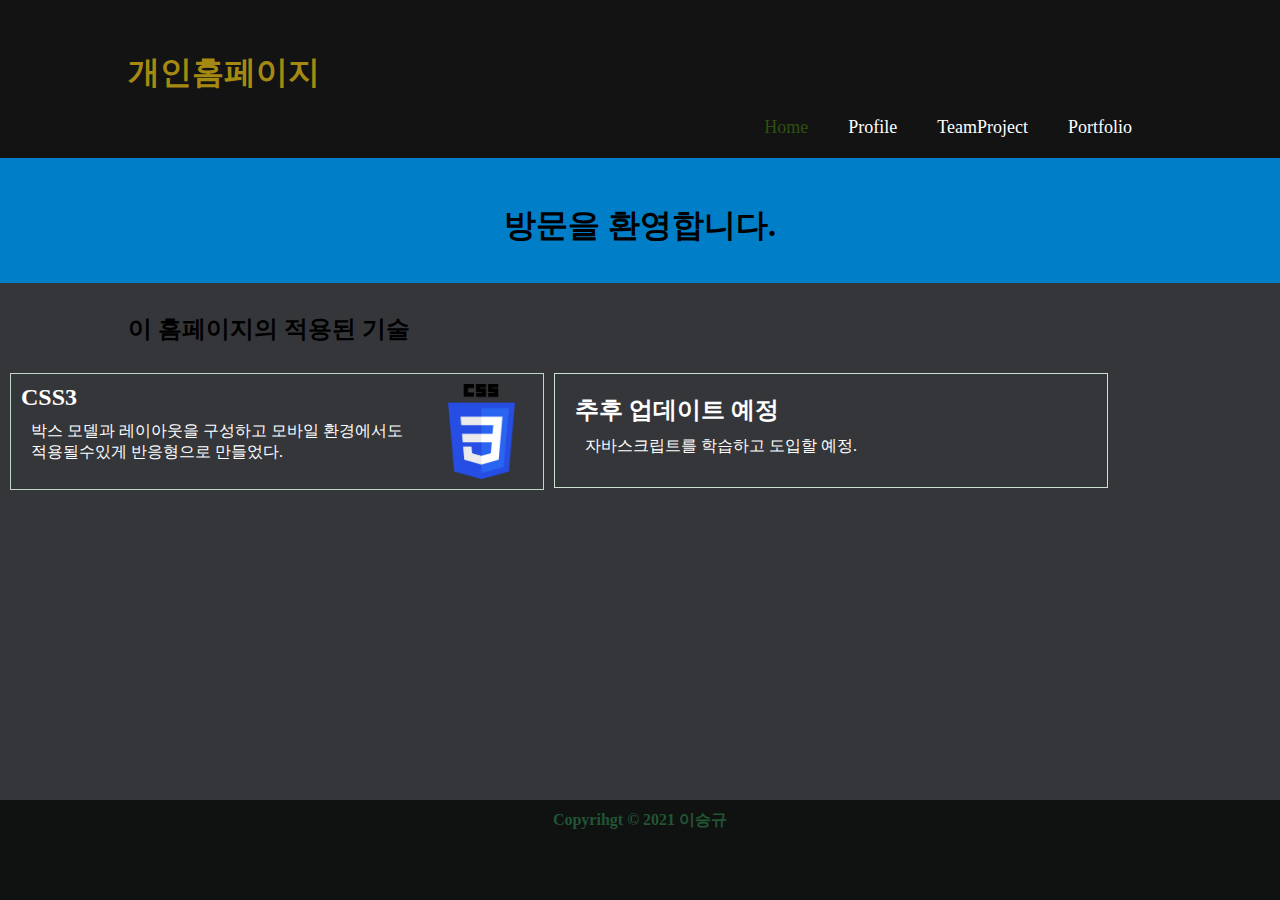
<file: index.html>
<!DOCTYPE html>
<html lang="en">
<head>
  <meta charset="UTF-8">
  <meta http-equiv="X-UA-Compatible" content="IE=edge">
  <meta name="viewport" content="width=device-width, initial-scale=1.0">
  <title>웹프로그래밍 실습</title>
  <link rel="stylesheet" href="./css/home.css">
  
</head>


<body>
 <header>
  <div class="container">
   <div class="brading">
     <h1><span class="axt">개인홈페이지</span></h1>
   </div>
   <nav>
    <ul>
      <li class="current"><a href="home.html">Home</a></li>
      <li><a href="./html/profile.html">Profile</a></li>
      <li><a href="./html/teamproject.html">TeamProject</a></li>
      <li><a href="./html/portfolio.html">Portfolio</a></li>
     </ul>
   </nav>
  </div>
 </header>


 <section class="intro">
   <div class="container">
     <h1>방문을 환영합니다.</h1>
   </div>
 </section>

<section class="intro1">
 <div class="container1">
  <h2>이 홈페이지의 적용된 기술</h1>
</div>
</section>

<section class = box1>
  <div style="width:100%; height:95px; float: left;">
    <div style="width:80%; height:100%; float: left;">
      <h2>CSS3</h2>
      <p>박스 모델과 레이아웃을 구성하고 모바일 환경에서도 적용될수있게 반응형으로 만들었다.</p>
    </div>
    <div style="width:20%; height:100%; float: left;">
        <img src="./img/CSS3.jpg" style="width:100%; height:100%; object-fit: scale-down;  ">        
    </div>
  </div>
</section>

<section class ="box2">
  <h2>추후 업데이트 예정</h2>
  <p>자바스크립트를 학습하고 도입할 예정.</p>
</section>



 <footer>
   <p>
     Copyrihgt &copy; 2021 이승규
   </p>
 </footer>

 
</body>
</html>
</file>
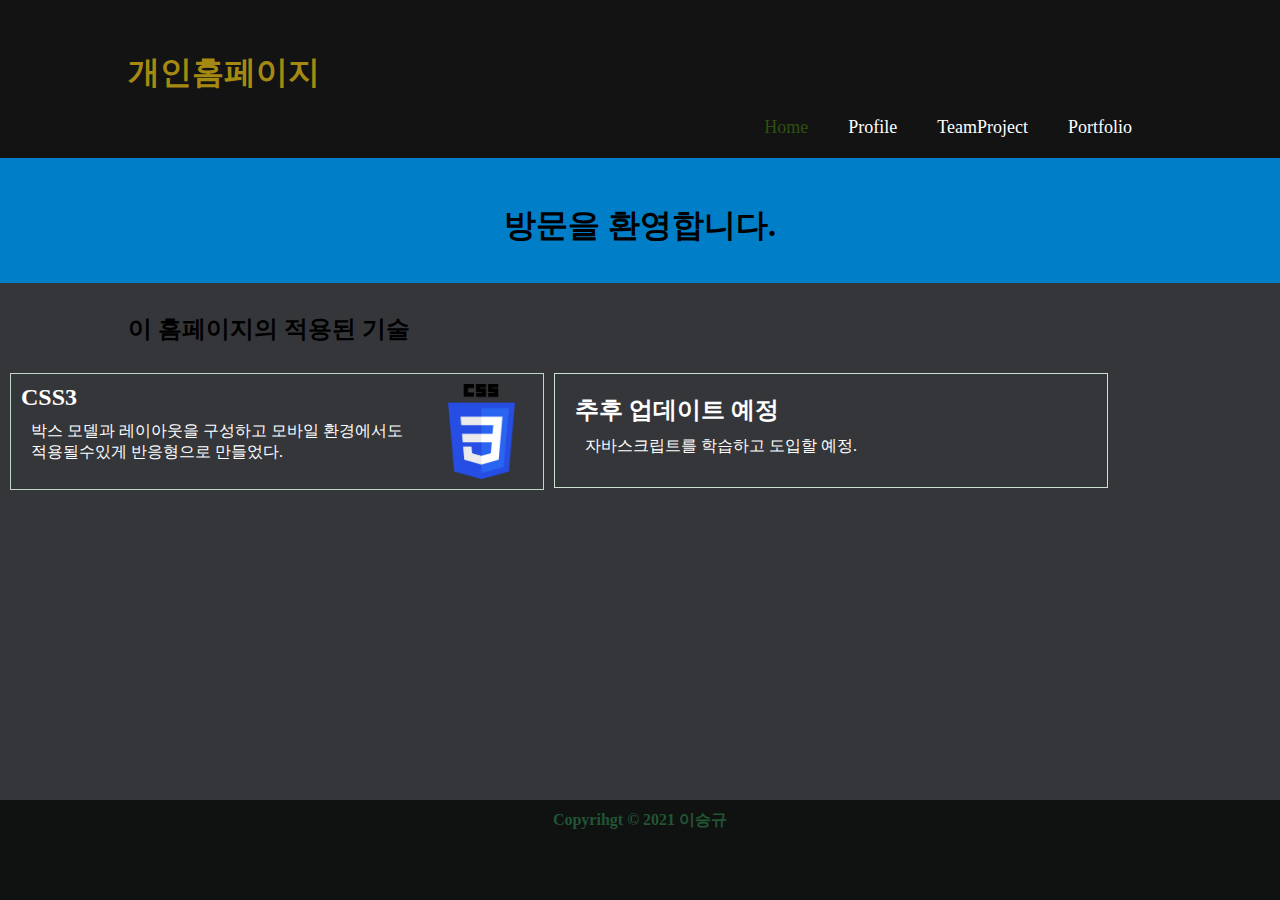
<file: home.html>
<!DOCTYPE html>
<html lang="en">
<head>
  <meta charset="UTF-8">
  <meta http-equiv="X-UA-Compatible" content="IE=edge">
  <meta name="viewport" content="width=device-width, initial-scale=1.0">
  <title>웹프로그래밍 실습</title>
  <link rel="stylesheet" href="../css/home.css">
  
</head>


<body>
 <header>
  <div class="container">
   <div class="brading">
     <h1><span class="axt">개인홈페이지</span></h1>
   </div>
   <nav>
    <ul>
      <li class="current"><a href="home.html">Home</a></li>
      <li><a href="./html/profile.html">Profile</a></li>
      <li><a href="./html/teamproject.html">TeamProject</a></li>
      <li><a href="./html/portfolio.html">Portfolio</a></li>
     </ul>
   </nav>
  </div>
 </header>


 <section class="intro">
   <div class="container">
     <h1>방문을 환영합니다.</h1>
   </div>
 </section>

<section class="intro1">
 <div class="container1">
  <h2>이 홈페이지의 적용된 기술</h1>
</div>
</section>

<section class = box1>
  <div style="width:100%; height:95px; float: left;">
    <div style="width:80%; height:100%; float: left;">
      <h2>CSS3</h2>
      <p>박스 모델과 레이아웃을 구성하고 모바일 환경에서도 적용될수있게 반응형으로 만들었다.</p>
    </div>
    <div style="width:20%; height:100%; float: left;">
        <img src="./img/CSS3.jpg" style="width:100%; height:100%; object-fit: scale-down;  ">        
    </div>
  </div>
</section>

<section class ="box2">
  <h2>추후 업데이트 예정</h2>
  <p>자바스크립트를 학습하고 도입할 예정.</p>
</section>



 <footer>
   <p>
     Copyrihgt &copy; 2021 이승규
   </p>
 </footer>

 
</body>
</html>
</file>
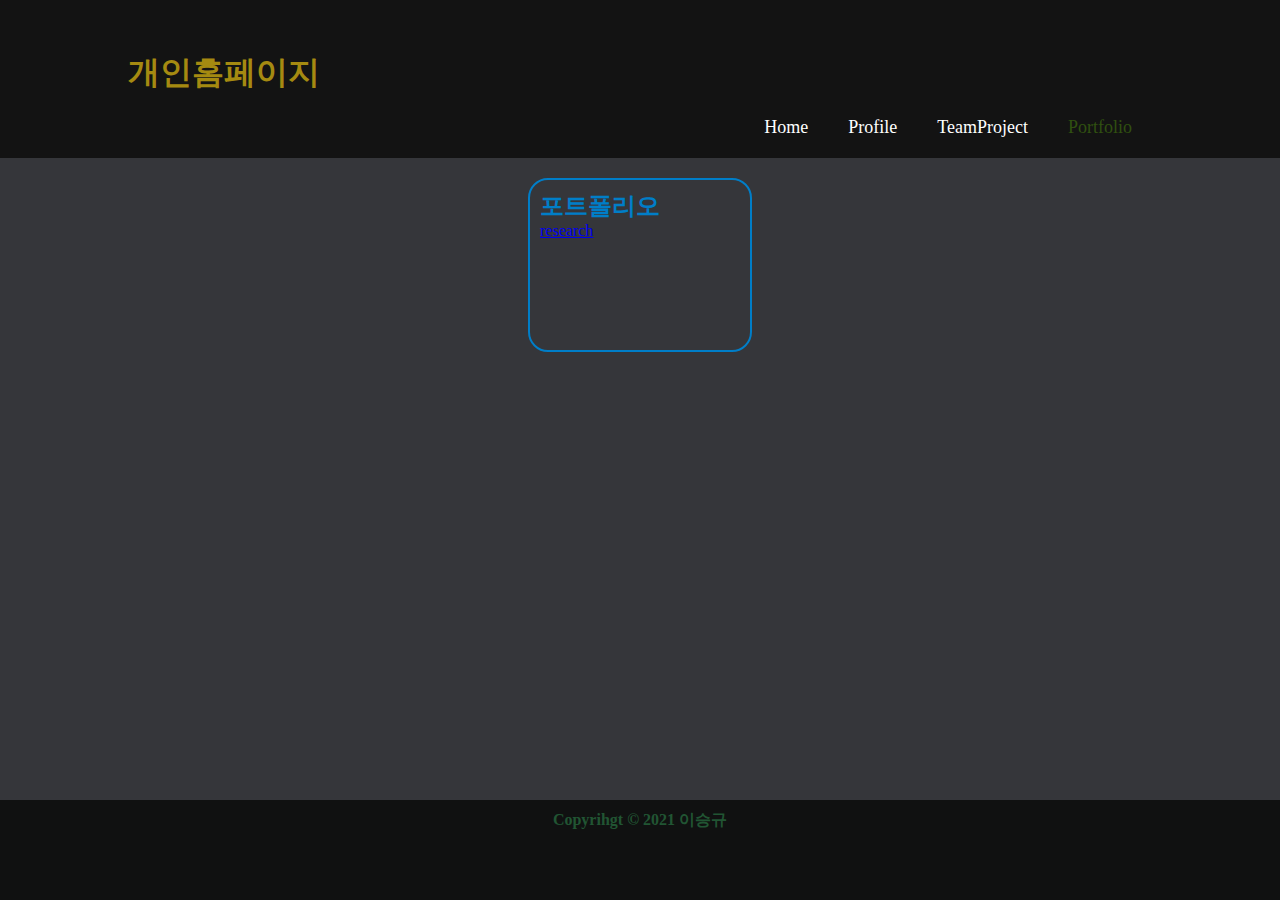
<file: html/portfolio.html>
<!DOCTYPE html>
<html lang="en">
<head>
  <meta charset="UTF-8">
  <meta http-equiv="X-UA-Compatible" content="IE=edge">
  <meta name="viewport" content="width=device-width, initial-scale=1.0">
  <title>웹프로그래밍 실습</title>
  <link rel="stylesheet" href="../css/home.css">
  
</head>


<body>
 <header>
  <div class="container">
   <div class="brading">
     <h1><span class="axt">개인홈페이지</span></h1>
   </div>
   <nav>
    <ul>
      <li ><a href="../index.html">Home</a></li>
      <li><a href="profile.html">Profile</a></li>
      <li><a href="teamproject.html">TeamProject</a></li>
      <li class="current"><a href="portfolio.html">Portfolio</a></li>
     </ul>
   </nav>
  </div>
 </header>




<div>
 
  </h2>
  <div class="box4">
    <h2 style="color: #007ec8;">포트폴리오</h2>
    <a href="../research/index.html">research</a>
    
  </div>
</div>

 

 <footer>
   <p>
     Copyrihgt &copy; 2021 이승규
   </p>
 </footer>

 
</body>
</html>
</file>
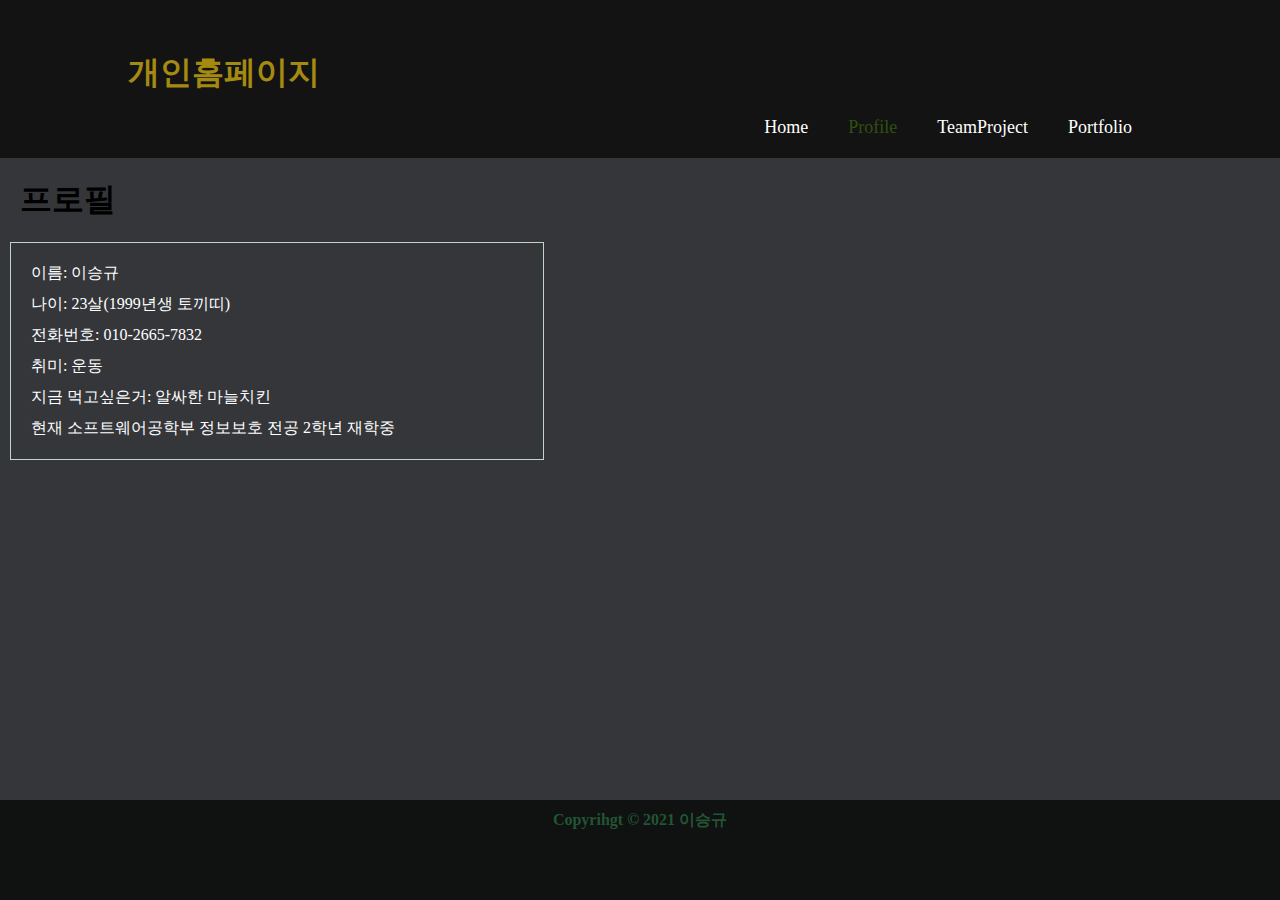
<file: html/profile.html>
<!DOCTYPE html>
<html lang="en">
<head>
  <meta charset="UTF-8">
  <meta http-equiv="X-UA-Compatible" content="IE=edge">
  <meta name="viewport" content="width=device-width, initial-scale=1.0">
  <title>웹프로그래밍 실습</title>
  <link rel="stylesheet" href="../css/home.css">
  
</head>


<body>
 <header>
  <div class="container">
   <div class="brading">
     <h1><span class="axt">개인홈페이지</span></h1>
   </div>
   <nav>
     <ul>
       <li ><a href="../index.html">Home</a></li>
       <li class="current"><a href="profile.html">Profile</a></li>
       <li><a href="teamproject.html">TeamProject</a></li>
       <li><a href="portfolio.html">Portfolio</a></li>
     </ul>
   </nav>
  </div>
 </header>

<div class="profile">
  <nav>
    <h1>프로필</h1>
    <section class="box1">
      <ul>
        <li>이름: 이승규</li>
        <li>나이: 23살(1999년생 토끼띠) </li>
        <li>전화번호: 010-2665-7832</li>
        <li>취미: 운동</li>
        <li>지금 먹고싶은거: 알싸한 마늘치킨</li>
      </ul>
      <p>
        현재 소프트웨어공학부 정보보호 전공 2학년 재학중
     </p>
    </section>

  </nav>
</div>


 

 <footer>
   <p>
     Copyrihgt &copy; 2021 이승규
   </p>
 </footer>

 
</body>
</html>
</file>
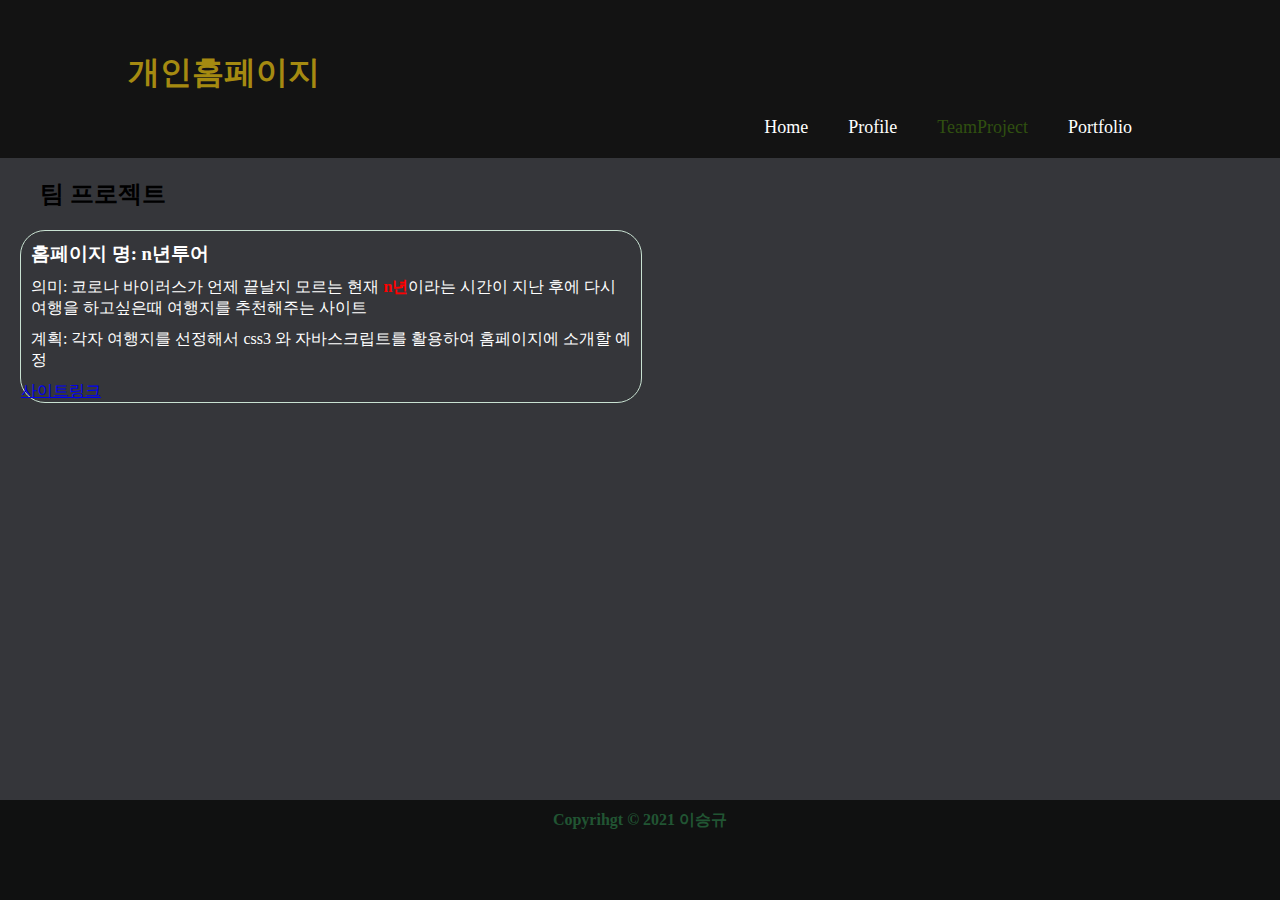
<file: html/teamproject.html>
<!DOCTYPE html>
<html lang="en">
<head>
  <meta charset="UTF-8">
  <meta http-equiv="X-UA-Compatible" content="IE=edge">
  <meta name="viewport" content="width=device-width, initial-scale=1.0">
  <title>웹프로그래밍 실습</title>
  <link rel="stylesheet" href="../css/home.css">
  
</head>


<body>
 <header>
  <div class="container">
   <div class="brading">
     <h1><span class="axt">개인홈페이지</span></h1>
   </div>
   <nav>
    <ul>
      <li ><a href="../index.html">Home</a></li>
      <li><a href="profile.html">Profile</a></li>
      <li class="current"><a href="./html/teamproject.html">TeamProject</a></li>
      <li><a href="portfolio.html">Portfolio</a></li>
    </ul>
   </nav>
  </div>
 </header>




<div class="tp">
  <h2 style="margin: 20px;">팀 프로젝트</h2>
  <section class="box3">
    <h3 style="color: white; margin: 10px;">홈페이지 명: n년투어</h3>
    <p>의미: 코로나 바이러스가 언제 끝날지 모르는 현재 <span style="color: red; font-weight: bold;">n년</span>이라는 시간이 지난 후에 다시 여행을 하고싶은때 여행지를 추천해주는 사이트
    </p>
    <p>
      계획: 각자 여행지를 선정해서 css3 와 자바스크립트를 활용하여 홈페이지에 소개할 예정
    </p>
    <a href=" https://sincereperson.github.io/Web_TeamProject/">사이트링크</a>
  </section>
  

</div>

 

 <footer>
   <p>
     Copyrihgt &copy; 2021 이승규
   </p>
 </footer>

 
</body>
</html>
</file>
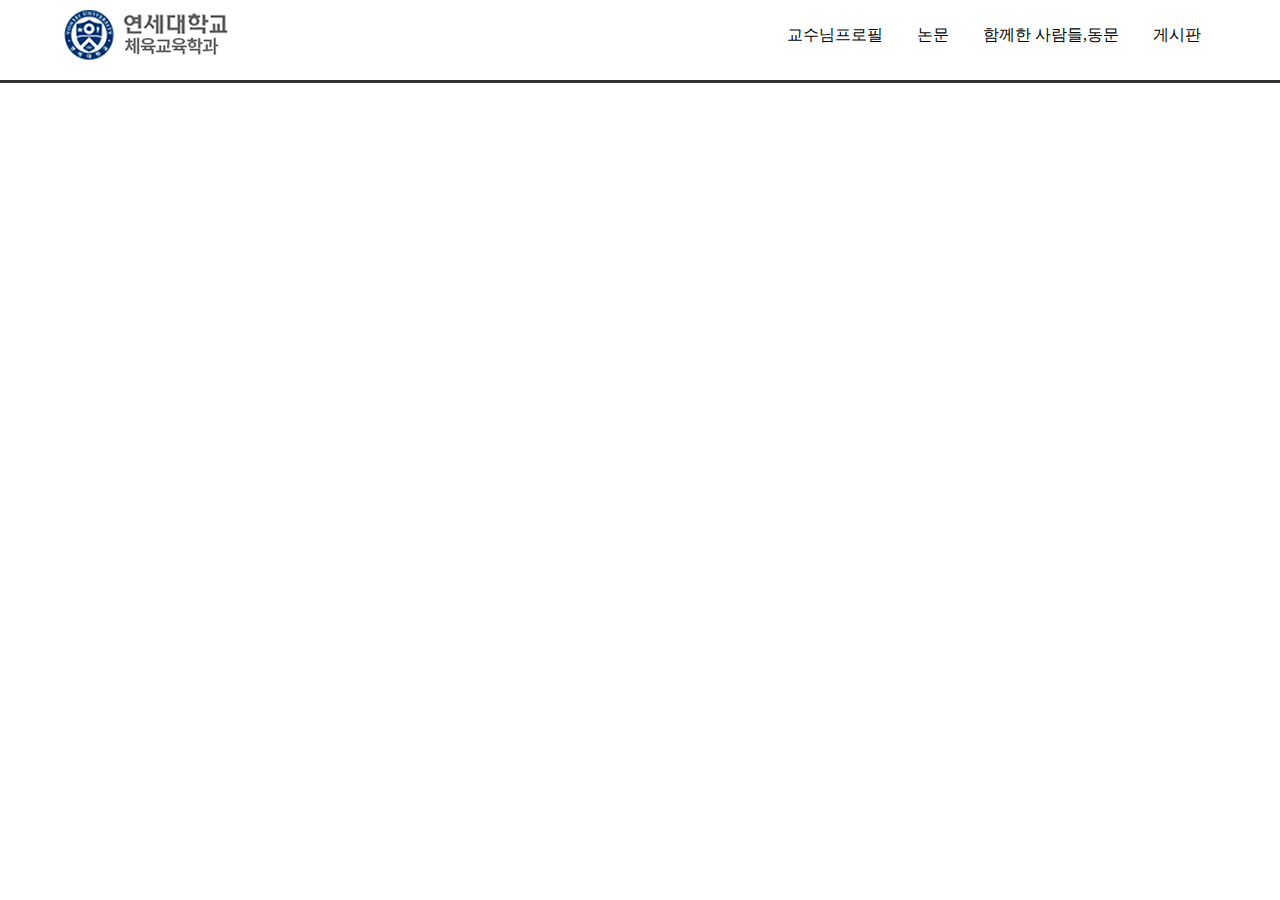
<file: research/board.html>
<!DOCTYPE html>
<html lang="en">
<head>
    <meta charset="UTF-8">
    <meta http-equiv="X-UA-Compatible" content="IE=edge">
    <meta name="viewport" content="width=device-width, initial-scale=1.0">
    <title>Document</title>
    <link rel="stylesheet" href="css/style.css">

    <link rel="stylesheet" type="text/css" href="slick/slick.css"/>
    <link rel="stylesheet" type="text/css" href="slick/slick-theme.css"/>
    
</head>
<body>
    <div class="wrap">
        <header>
            <div>
                <h2 class="logo"><a href="index.html"><img src="image/main_logo.png" alt=""></a></h2>
                <ul class="navbar">
                    <li><a href="professor.html">교수님프로필</a></li>
                    <li><a href="publication.html">논문</a></li>
                    <li><a href="people.html">함께한 사람들,동문</a></li>
                    <li><a href="board.html">게시판</a></li>
                </ul>
            </div>    
        </header>
    </div>


    
     
</body>
</html>
</file>
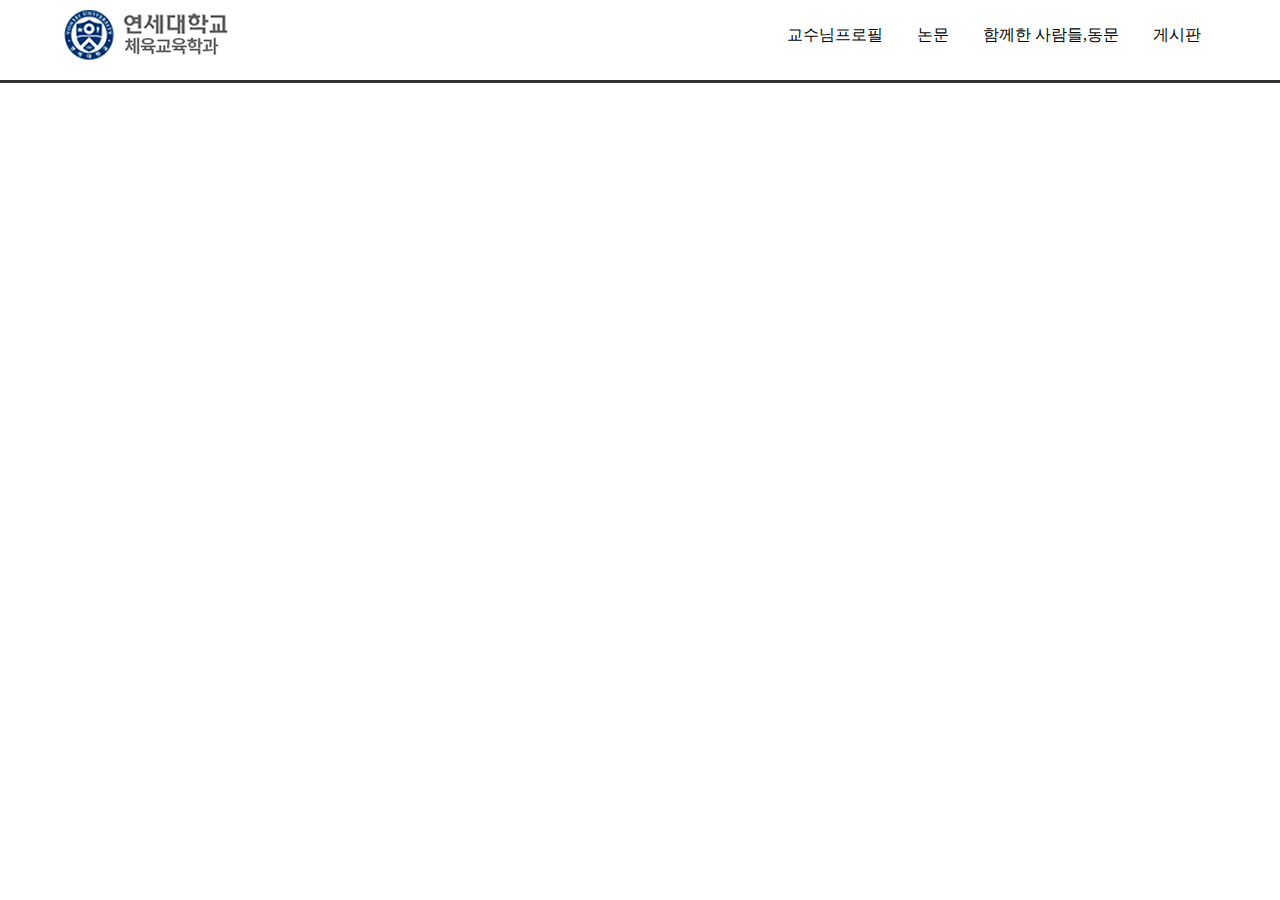
<file: research/people.html>
<!DOCTYPE html>
<html lang="en">
<head>
    <meta charset="UTF-8">
    <meta http-equiv="X-UA-Compatible" content="IE=edge">
    <meta name="viewport" content="width=device-width, initial-scale=1.0">
    <title>Document</title>
    <link rel="stylesheet" href="css/style.css">
</head>
<body>
    <div class="wrap">
        <header>
            <div>
                <h2 class="logo"><a href="index.html"><img src="image/main_logo.png" alt=""></a></h2>
                <ul class="navbar">
                    <li><a href="professor.html">교수님프로필</a></li>
                    <li><a href="publication.html">논문</a></li>
                    <li><a href="people.html">함께한 사람들,동문</a></li>
                    <li><a href="board.html">게시판</a></li>
                </ul>
            </div>    
        </header>
    </div>
</body>
</html>
</file>
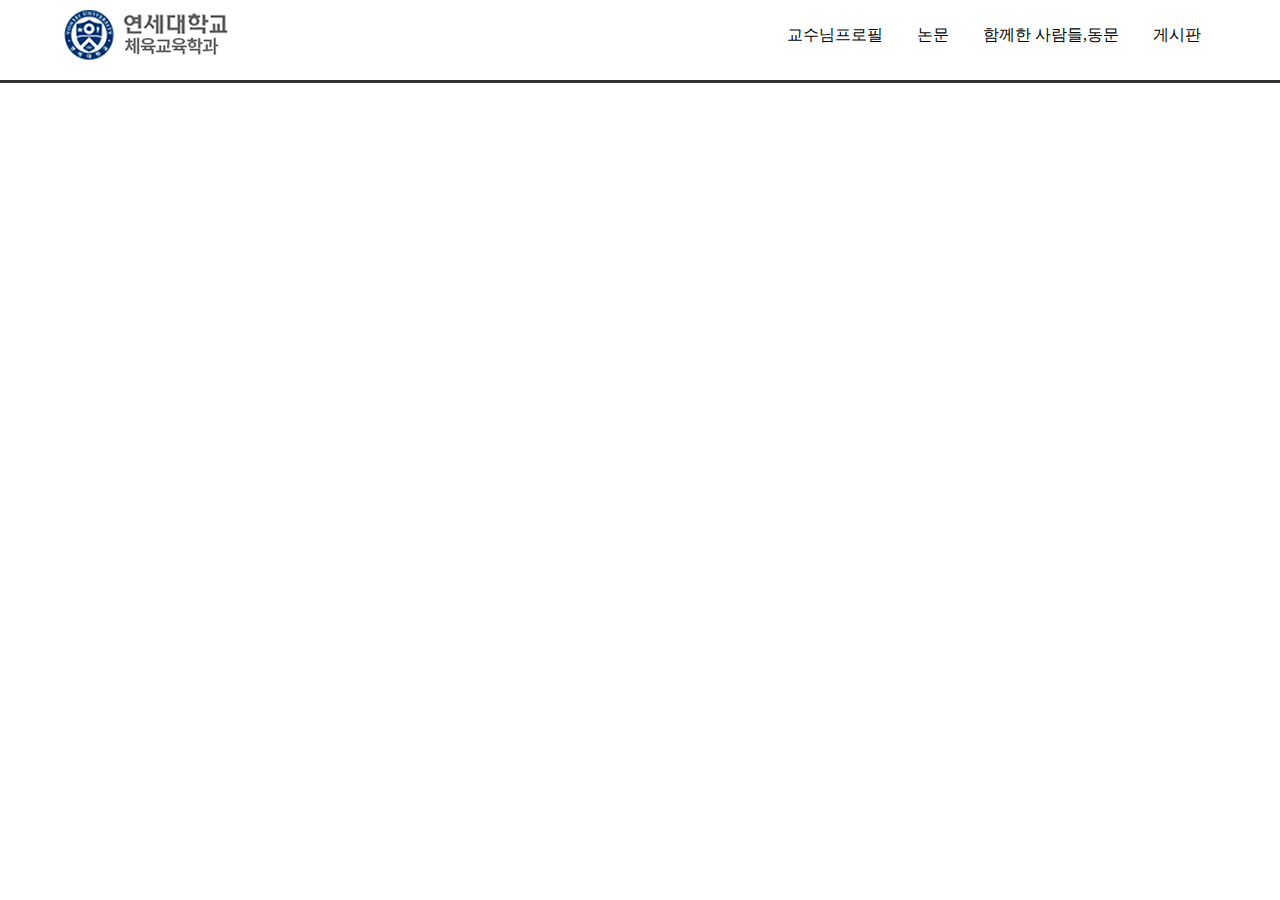
<file: research/publication.html>
<!DOCTYPE html>
<html lang="en">
<head>
    <meta charset="UTF-8">
    <meta http-equiv="X-UA-Compatible" content="IE=edge">
    <meta name="viewport" content="width=device-width, initial-scale=1.0">
    <title>Document</title>
    <link rel="stylesheet" href="css/style.css">
</head>
<body>
    <div class="wrap">
        <header>
            <div>
                <h2 class="logo"><a href="index.html"><img src="image/main_logo.png" alt=""></a></h2>
                <ul class="navbar">
                    <li><a href="professor.html">교수님프로필</a></li>
                    <li><a href="publication.html">논문</a></li>
                    <li><a href="people.html">함께한 사람들,동문</a></li>
                    <li><a href="board.html">게시판</a></li>
                </ul>
            </div>    
        </header>
    </div>
    
</body>
</html>
</file>
<file: css/home.css>
body{
  padding: 0;
  margin: 0;
  background-color: rgb(53, 54, 58);
}

h2{padding:0; margin:0;}
p{padding:0; margin:0;}

.container{
  width: 80%;
  margin: auto;
  overflow: hidden;

}
ul{
  margin:0;
  padding: 0;
  list-style: none;
}

/* ----home---- */

header{
  background: #131313;
  padding-top:30px;
  min-height: 70px;
}

header a{
  text-decoration: none;
  font-size:18px;
  color: white;
 }

header li{
  display: inline;
  padding: 0 20px;
  float: left;
}

header #branding{
  float:left;
  
}
header #branding h1{ 
  color: white;
  margin: 0;
}
header .axt{
  color: #a58a11;
}
header nav{
  float: right;
  margin-bottom: 20px;
}

header .current a{
  color: #305010
  
}
header a:hover{
  color: #215533
 
}

.intro{
  min-height:100px;
  background: #007ec8;
  text-align: center;
  padding-top: 25px;
}

.intro1{
  min-height:80px;
  margin: 0;
  padding-top: 10px;
  background-color:rgb(53, 54, 58);

}

.container1{
  width: 80%;
  margin: auto;
  padding-top: 20px;
  
}

.box1{
  height: 80%;
  width: 40%;
  margin-right: 10px;
  margin-left: 10px;
  padding: 10px;
  float: left;
  border: 1px solid #c0d4c7;
  color: white;
  
}


.box2{
  height: 80%;
  width: 40%;
  margin: 0px;
  padding: 20px;
  float: left;
  border: 1px solid #c9e2d2;
  color: white;

  }

/* ------profile------- */
.profile h1{
  margin: 20px;
}

.profile li, p{
  color: white;
  margin: 10px;
}


/* ------teamproject------ */
.tp{
  margin: 20px 20px 0 20px;
}
.box3{
  border: 1px solid #c9e2d2;
  width: 50%;
  border-radius: 25px;
}


/* -----portfolio----- */
.box4 { 
  padding: 10px;
  margin: 20px auto;
  width: 200px;
  height: 150px;
  border: 2px solid #007ec8;
  border-radius: 20px;
  transition-property: width;
  transition-duration: 2s;
  overflow: hidden;
}
.box4:hover{
  width: 400px;
}
footer {
  width: 100%;
  height: 100px;
  position:absolute;
  bottom:0;
 text-align: center;
  background-color: #101111;
}

footer p{
  color: #215533;
  font-weight: bold;
}
</file>
<file: research/css/style.css>
* {
    margin : 0;
    padding : 0;
}

a {
    text-decoration: none;
    color: inherit;
}
ul, li {
    list-style: none;

}
header {
    border-bottom : 3px solid #333
}
header > div {
    min-width : 1000px;
    width: 90%;
    height : 80px;
    margin : 0 auto;
}

header .logo {
    float: left;
    margin-top : 10px;
}
header .loge img{
    height: 60px;
} 

header .navbar{
    float: right;
    margin-top: 25px;
}
header .navbar li{
    display: inline-block;
    margin-left : 15px;
    margin-right : 15px;
}
header .navbar li:first-child{
    margin-left : 0;
}


/*post slider*/
.post-slider{
    width:70%;
    margin:0px auto;
    position:relative;
  }
  .post-slider .silder-title{
    text-align:center;
    margin:30px auto;
  }
  .post-slider .next{
    position:absolute;
    top:50%;
    right:30px;
    font-size:2em;
    color:gray;
    cursor: pointer;
  }
  .post-slider .prev{
    position:absolute;
    top:50%;
    left:30px;
    font-size:2em;
    color:gray;
      cursor: pointer;
  }
  .post-slider .post-wrapper{
  
    width:84%;
    height:500px;
    margin:0px auto;
    overflow: hidden;
    padding:10px 0px 10px 0px;
  }
  .post-slider .post-wrapper .post{
    width:400px;
    height:400px;
    margin:0px 10px;
    display:inline-block;
    background:white;
    border-radius: 5px;
  }
  .post-slider .post-wrapper .post .post-info{
    font-size:15px;
    height:30%;
    padding-left:10px;
  }
  .post-slider .post-wrapper .post .slider-image{
    width: 90%;
    height:300px;
    border-top-left-radius:5px;
    border-top-right-radius:5px;
  }
</file>
